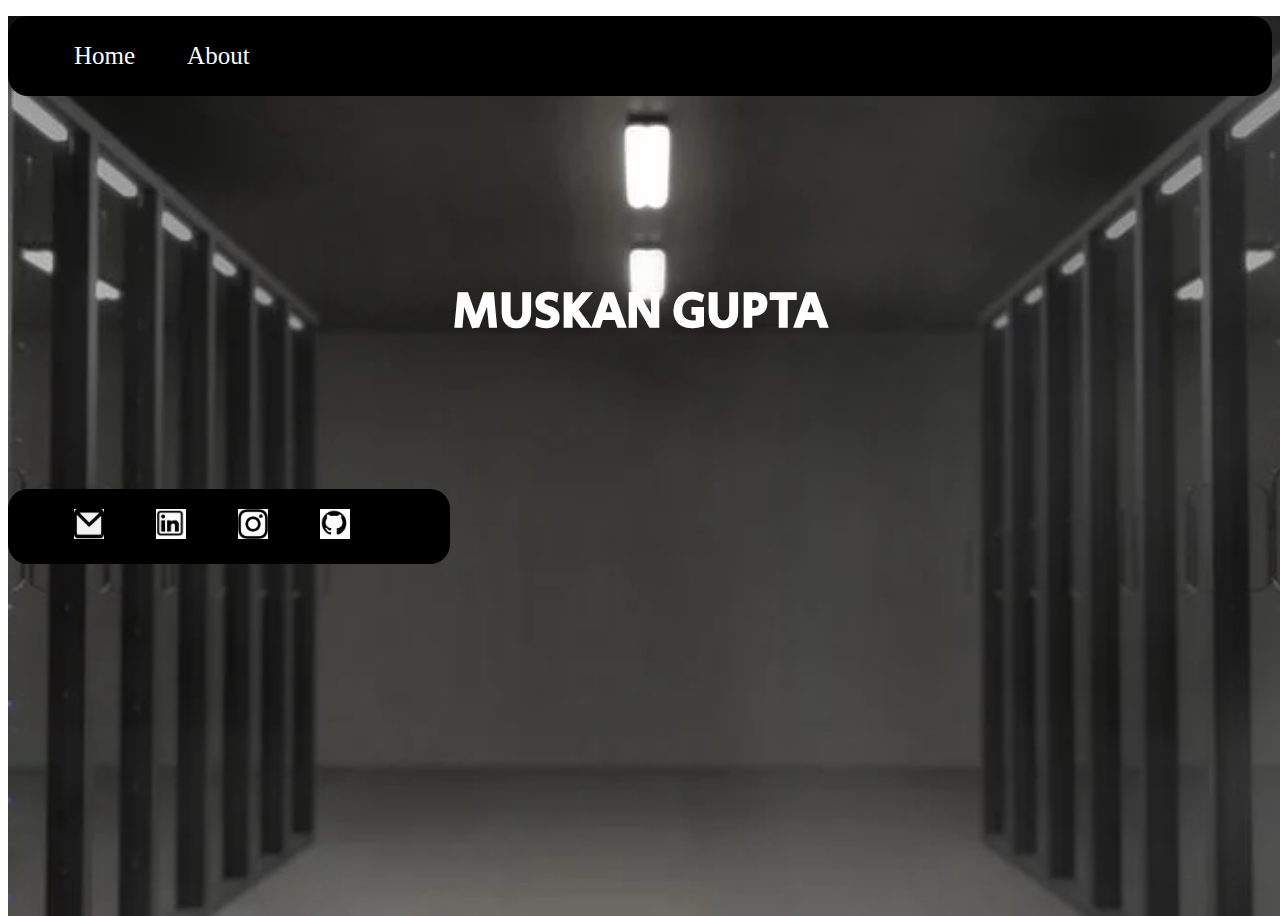
<file: index.html>
<!DOCTYPE html>
<html lang="en">
  <head>
    <meta charset="UTF-8" />
    <meta http-equiv="X-UA-Compatible" content="IE=edge" />
    <meta name="viewport" content="width=device-width, initial-scale=1.0" />
    <title>PORTFOLIO</title>
    <link rel="preconnect" href="https://fonts.gstatic.com" />
    <link
      href="https://fonts.googleapis.com/css2?family=Secular+One&display=swap"
      rel="stylesheet"
    />
    <link rel="stylesheet" href="styles/index.css" />
  </head>

  <body>
    <header>
      <nav class="navbar">
        <ul>
          <li><a href="home.html" target="_blank"> Home</a></li>
          <li><a href="about.html" target="_blank">About</a></li>
        </ul>
      </nav>
    </header>
    <h1>MUSKAN GUPTA</h1>
    <footer>
      <nav class="navbar" id="navb">
        <ul>
          <li>
            <a href="mailto:muskangupta0208@gmail.com"
              ><img src="images/gmail.jpg" alt=""
            /></a>
          </li>
          <li>
            <a href="https://www.linkedin.com/in/muskan-gupta-4057b21aa"
              ><img src="images/linkedin.jpg" alt=""
            /></a>
          </li>
          <li>
            <a href="https://www.instagram.com/muskanzworld_"
              ><img src="images/instagram.jpg" alt=""
            /></a>
          </li>
          <li>
            <a href="https://www.github.com/muskangupta02"
              ><img src="images/github.jpg" alt=""
            /></a>
          </li>
        </ul>
      </nav>
    </footer>
  </body>
</html>
</file>
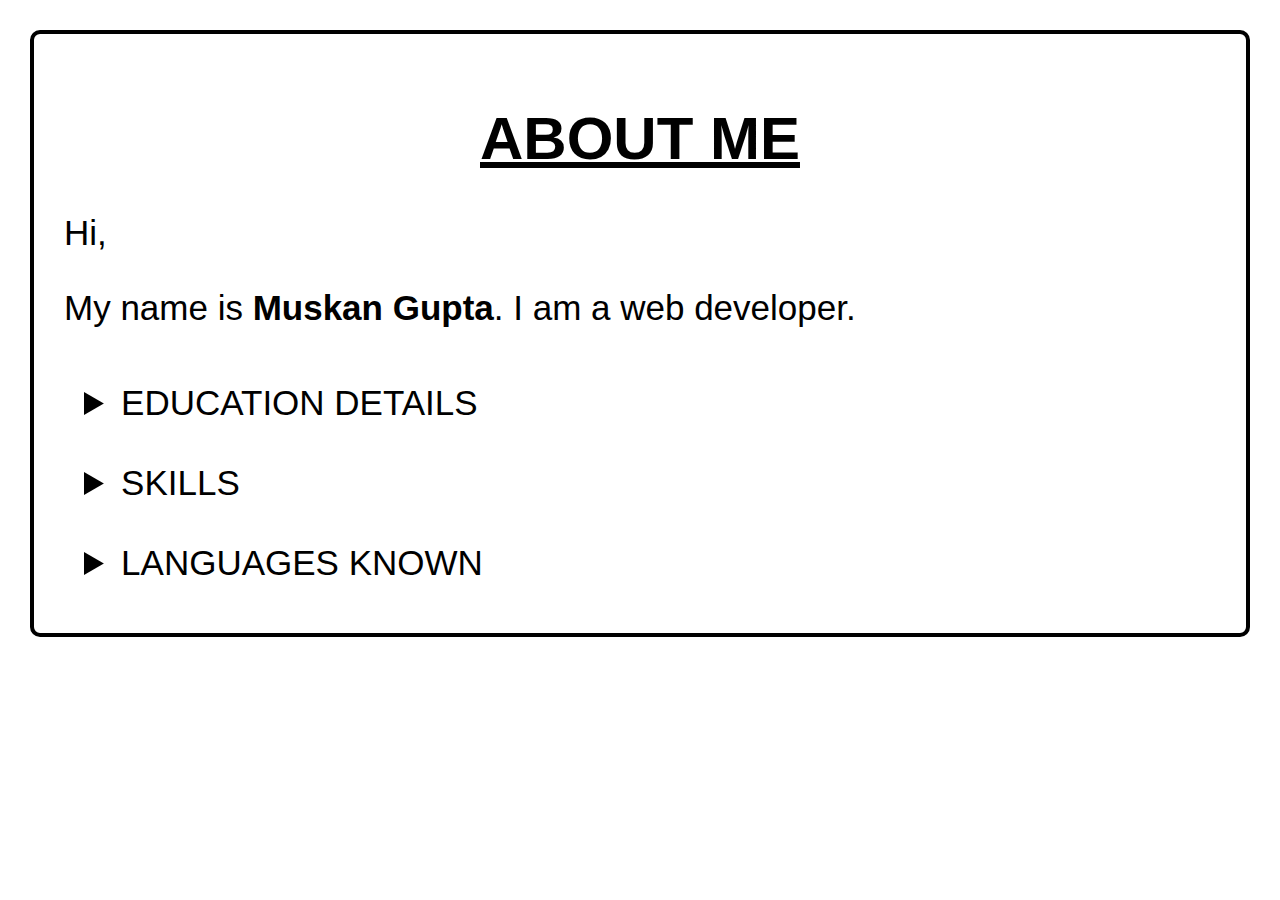
<file: about.html>
<!DOCTYPE html>
<html lang="en">
  <head>
    <meta charset="UTF-8" />
    <meta http-equiv="X-UA-Compatible" content="IE=edge" />
    <meta name="viewport" content="width=device-width, initial-scale=1.0" />
    <title>About Page</title>
    <link rel="stylesheet" href="styles/about.css" />
  </head>
  <body>
    <h1>ABOUT ME</h1>
    <p>Hi,</p>
    <p>My name is <strong>Muskan Gupta</strong>. I am a web developer.</p>
    <div class="contain">
      <details>
        <summary>EDUCATION DETAILS</summary>
        <table class="tab">
          <thead class="Table">
            <tr>
              <th>INSTITUTION</th>
              <th>COURSE</th>
              <th>PERCENTAGE SCORED</th>
            </tr>
          </thead>
          <tbody class="Table">
            <tr>
              <td>Jabalpur Engineering College, Jabalpur</td>
              <td>B.Tech(Information Tehnology)</td>
              <td>88</td>
            </tr>
            <tr>
              <td>Jawahar Navodaya Vidyalaya, Hoshangabad</td>
              <td>Class 12</td>
              <td>90</td>
            </tr>
            <tr>
              <td>Jawahar Navodaya Vidyalaya, Hoshangabad</td>
              <td>Class 10</td>
              <td>82</td>
            </tr>
          </tbody>
        </table>
      </details>
    </div>
    <div class="contain">
      <details>
        <summary>SKILLS</summary>
        <ul>
          <li>HTML</li>
          <li>CSS</li>
          <li>JAVACRIPT</li>
          <li>SQL</li>
          <li>PHP</li>
          <li>C++</li>
        </ul>
      </details>
    </div>
    <div class="contain">
      <details>
        <summary>LANGUAGES KNOWN</summary>
        <ol>
          <li>Hindi</li>
          <li>English</li>
        </ol>
      </details>
    </div>
  </body>
</html>
</file>
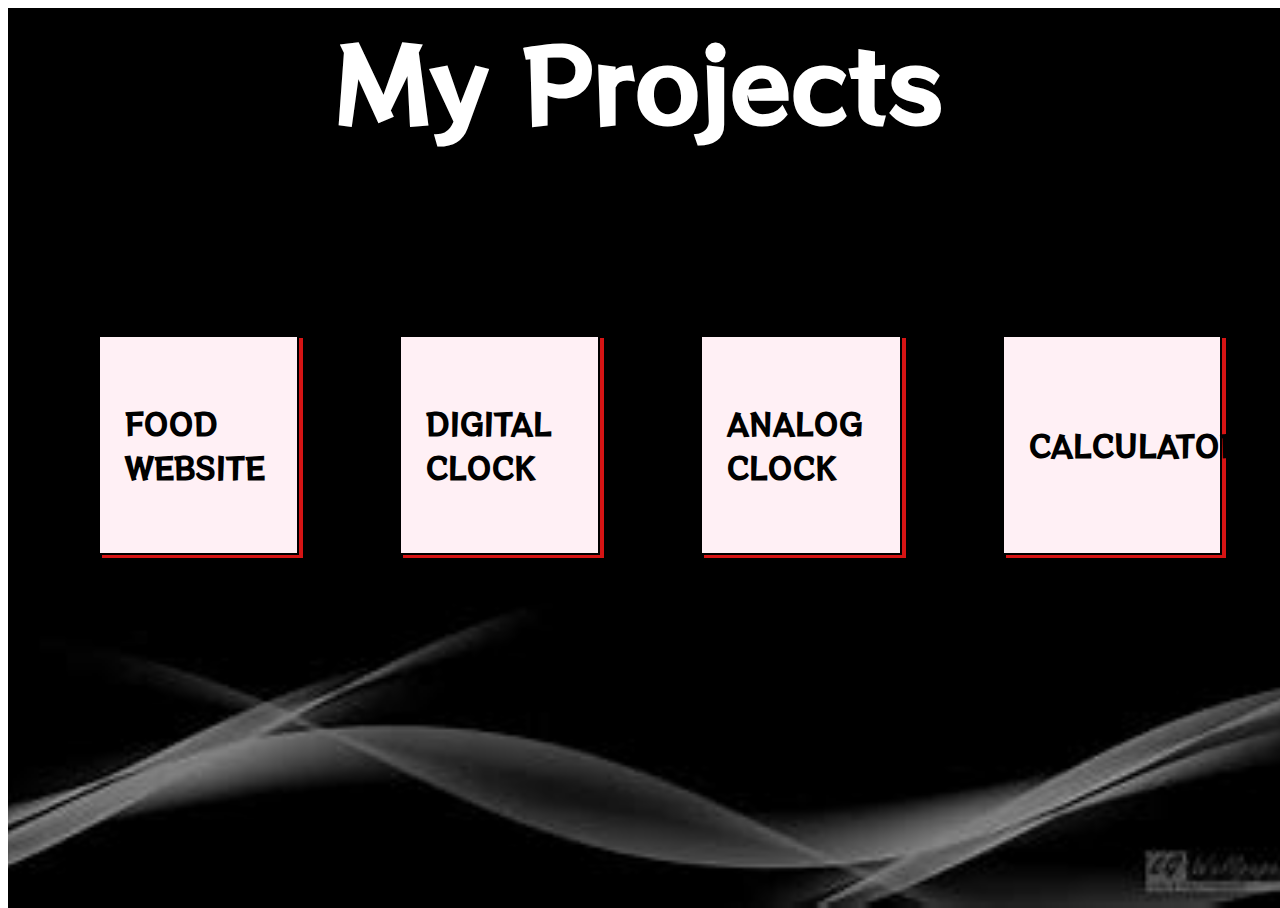
<file: home.html>
<!DOCTYPE html>
<html lang="en">
  <head>
    <meta charset="UTF-8" />
    <meta http-equiv="X-UA-Compatible" content="IE=edge" />
    <meta name="viewport" content="width=device-width, initial-scale=1.0" />
    <title>Home Page</title>
    <link rel="preconnect" href="https://fonts.gstatic.com" />
    <link
      href="https://fonts.googleapis.com/css2?family=RocknRoll+One&display=swap"
      rel="stylesheet"
    />
    <link rel="stylesheet" href="styles/home.css" />
  </head>
  <body>
    <h1>My Projects</h1>
    <div class="contain">
      <ul class="container">
        <li>
          <a href="https://muskangupta02.github.io/food-website/"
            >FOOD WEBSITE</a
          >
        </li>
        <li>
          <a href="https://muskangupta02.github.io/digital-clock/"
            >DIGITAL CLOCK</a
          >
        </li>
        <li>
          <a href="https://muskangupta02.github.io/analog-clock/"
            >ANALOG CLOCK</a
          >
        </li>
        <li>
          <a href="https://muskangupta02.github.io/calculator/">CALCULATOR</a>
        </li>
      </ul>
    </div>
  </body>
</html>
</file>
<file: styles/index.css>
.navbar {
  background-color: black;
  border-radius: 20px;
  width: 100%;
}
.navbar li a {
  color: white;
  font-size: 25px;
  text-decoration: none;
}
.navbar li a:hover {
  color: gray;
}
.navbar li:hover {
  transform: scale(1.2);
}
ul {
  display: flex;
}
.navbar li {
  margin: 8px;
  padding: 18px;
  transition: all 1s ease-in-out;
}
h1 {
  font-size: 50px;
  margin-top: 180px;
  color: white;
  text-align: center;
  transition: all 1s ease-in-out;
  font-family: "Secular One", sans-serif;
}
h1:hover {
  transform: scale(1.4);
}
#navb {
  display: flex;
  flex-direction: row;
  height: 75px;
  margin-top: 140px;
  align-items: center;
  justify-content: flex-start;
  width: 35%;
}
body::before {
  content: "";
  background: url("../images/firstimg.jpg") no-repeat center center/cover;
  height: 100%;
  width: 100%;
  position: absolute;
  z-index: -1;
  opacity: 1;
}
.navbar ul li img {
  height: 30px;
  width: 30px;
}
</file>
<file: styles/about.css>
.tab {
  border: 4px solid black;
  margin: 40px;
}
td {
  padding: 18px;
  font-size: 20px;
}
th {
  padding: 18px;
  font-size: 25px;
}
.Table {
  text-align: center;
}
.contain {
  padding: 20px;
}
body {
  padding: 30px;
  margin: 30px;
  font-family: sans-serif;
  border: black solid 4px;
  border-radius: 10px;
}
.contain summary {
  font-size: 35px;
}
p {
  font-size: 35px;
}
h1 {
  font-family: sans-serif;
  text-decoration: underline;
  font-size: 60px;
  text-align: center;
}
.contain li {
  font-size: 25px;
}
</file>
<file: styles/home.css>
.container li {
  height: 13vw;
  width: 13vw;
  border: 2px solid black;
  display: flex;
  justify-content: space-evenly;
  align-items: center;
  padding: 25px;
  margin: 50px;
  background-color: lavenderblush;
  box-shadow: 4px 3px rgb(214, 20, 20);
  transition: all 1s ease-in-out;
}
.container li:hover {
  transform: scale(1.3);
}
.container li a:hover {
  color: gray;
}
.contain ul {
  display: flex;
  justify-content: center;
  align-items: center;
  height: 50vh;
}
h1 {
  font-size: 100px;
  text-align: center;
  margin-top: 0px;
  font-family: "RocknRoll One", sans-serif;
  color: white;
}
.container li a {
  text-decoration: none;
  font-size: 30px;
  color: black;
  font-weight: bold;
  font-family: "RocknRoll One", sans-serif;
}
body::before {
  content: "";
  background: url("../images/black\ background.jpg") no-repeat center
    center/cover;
  height: 100%;
  width: 100%;
  position: absolute;
  z-index: -1;
}
</file>
